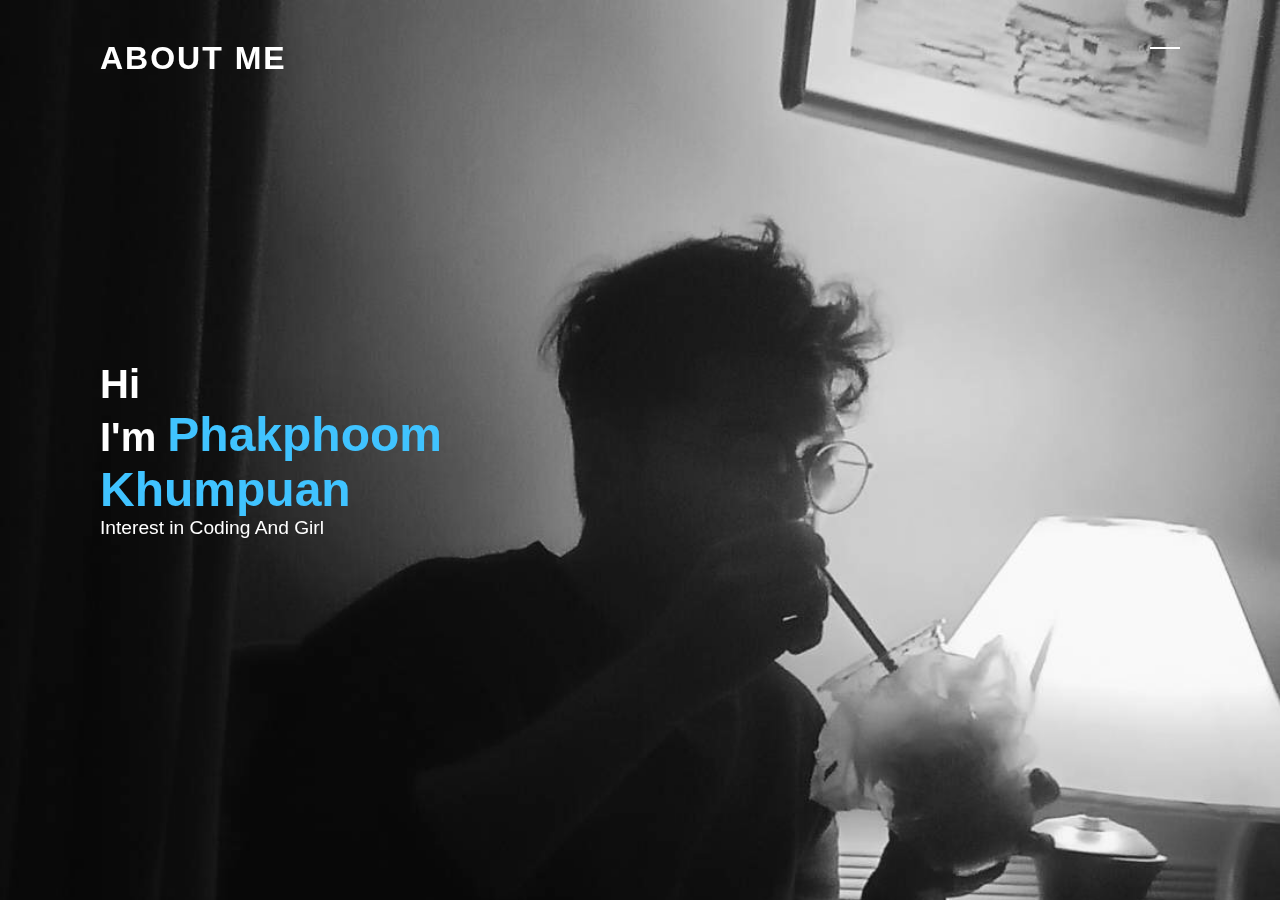
<file: about.html>
<!DOCTYPE html>
<html lang="en">
<head>
    <meta charset="UTF-8">
    <meta name="viewport" content="width=device-width, initial-scale=1.0">
    <title>Coffee - About</title>
    <link rel="stylesheet" href="css/about.css">
</head>
<body>
    <section class="banner" id="sec">
        <header>
            <a href="#" class="logo">ABOUT ME</a>
            <div id="toggle" onclick="toggle()"></div>
        </header>
        <div class="content">
            <h2>Hi<br>I'm <span>Phakphoom Khumpuan</span></h2>
            
            <p>Interest in Coding And Girl </p>
        </div>
    </section>
    <div id="navigation">
        <ul>
            <li><a href="index.html">Home</a></li>
            <li><a href="about.html">About</a></li>
            <li><a href="friend.html">Friend</a></li>
        </ul>
    </div>
    <script>
        function toggle() {
            var sec = document.getElementById('sec');
            var nav = document.getElementById('navigation');
            sec.classList.toggle('active');
            nav.classList.toggle('active');
        }
    </script>
</body>
</html>
</file>
<file: css/about.css>
* {
    margin: 0;
    padding: 0;
    box-sizing: border-box;
    font-family: 'Poppins', sans-serif;
}


header {
    position: absolute;
    top: 0;
    left: 0;
    width: 100%;
    display: flex;
    justify-content: space-between;
    padding: 40px 100px;  
    z-index: 10000;
    transition: 0.6s;
}

header .logo {
    position: relative;
    font-weight: 700;
    color: #fff;
    text-decoration: none;
    font-size: 2em;
    text-transform: uppercase;
    letter-spacing: 2px;
    transition: 0.6s;
}

header #toggle {
    position: relative;
    width: 30px; 
    height: 30px;
    cursor: pointer;
}

header #toggle::before {
    content: '';
    position: absolute;
    top: 7px;
    width: 100%;
    height: 2px;
    background: #fff;
}

header #toggle::after {
    content: '';
    position: absolute;
    top: 7px;
    width: 100%;
    height: 2px;
    background: #fff;
}

.banner.active header #toggle::before {
    top: 50%;
    left: 50%;
    transform: translate(-50%, -50%) rotate(45deg);
}

.banner.active header #toggle::after {
    top: 50%;
    left: 50%;
    transform: translate(-50%, -50%) rotate(-45deg);
}

.banner {
    position: relative;
    width: 100%;
    min-height: 100vh;
    padding: 100px;
    background: url('../img/art.jpg');
    background-size: cover;
    background-repeat: no-repeat;
    display: flex;
    align-items: center;
    transition: 0.5s;
    z-index: 2;
}

.banner.active {
    transform: translateX(-400px);
}

#navigation {
    position: fixed;
    top: 0;
    right: 0;
    width: 400px;
    height: 100vh;
    background: #40c3ff;
    z-index: 1;
    display: grid;
    place-items: center;
    transition: 0.5s;
}

#navigation.active {
    right: 0;
}

#navigation ul {
    position: relative;
    display: flex;
    flex-direction: column;
}

#navigation ul li{
    list-style: none;
}

#navigation ul li a{
    color: #fff;
    text-decoration: none;
    display: inline-block;
    font-size: 2em;
    font-weight: 600;
    text-transform: uppercase;
}

.content {
    max-width: 600px;
}

.content h2{
    color: #fff;
    font-size: 2.5em;
}

.content h2 span {
    color: #40c3ff;
    font-size: 1.2em;
}

.content p {
    font-size: 1.2em;
    color: #fff;
    font-weight: 300;
}

.content a {
    position: relative;
    display: inline-block;
    margin-top: 20px;
    background: #fff;
    color: #000;
    padding: 10px 30px;
    text-decoration: none;
    font-size: 1.2em;
    font-weight: 500;
}

.sci {
    position: absolute;
    display: flex;
    flex-direction: column;
}

.sci li {
    list-style: none;
}

.sci li a {
    position: relative;
    display: grid;
    place-items: center;
    width: 50px;
    height: 50px;
    text-decoration: none;
    border: 1px solid black;
    margin: 10px 0 0;
}

.sci li a:hover {
    background: #fff;
} 

.sci li a img {
    max-width: 20px;
    filter: invert(1);
    mix-blend-mode: difference; 
}
</file>
